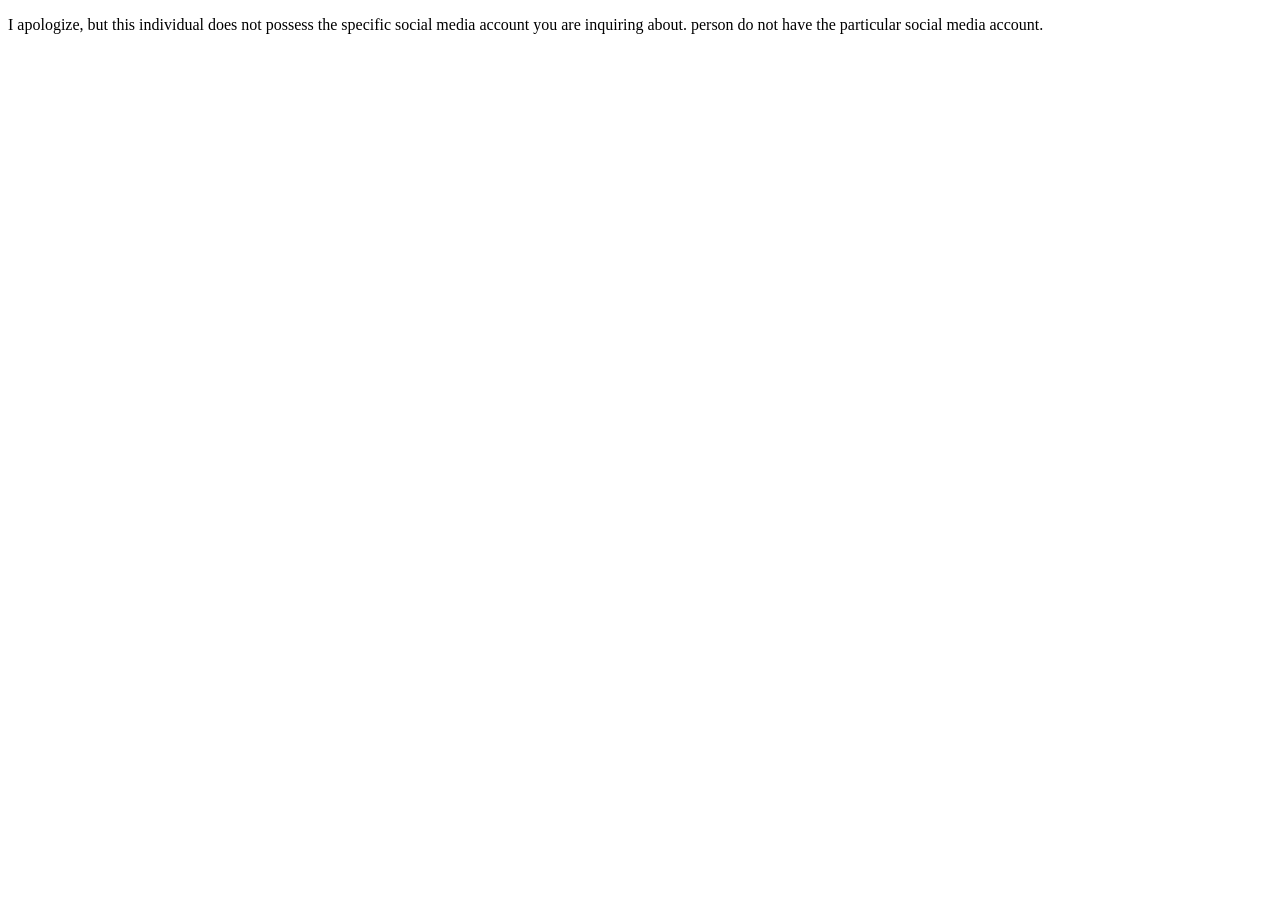
<file: in.ByCoders.site/html/index3.html>
<!DOCTYPE html>
<html lang="en">
<head>
    <meta charset="UTF-8">
    <meta name="viewport" content="width=device-width, initial-scale=1.0">
    <title>Error 404</title>
</head>
<body>
    <p>
        I apologize, but this individual does not possess the specific social media account you are inquiring about. person do not have the particular social media account. </p>
</body>
</html>
</file>
